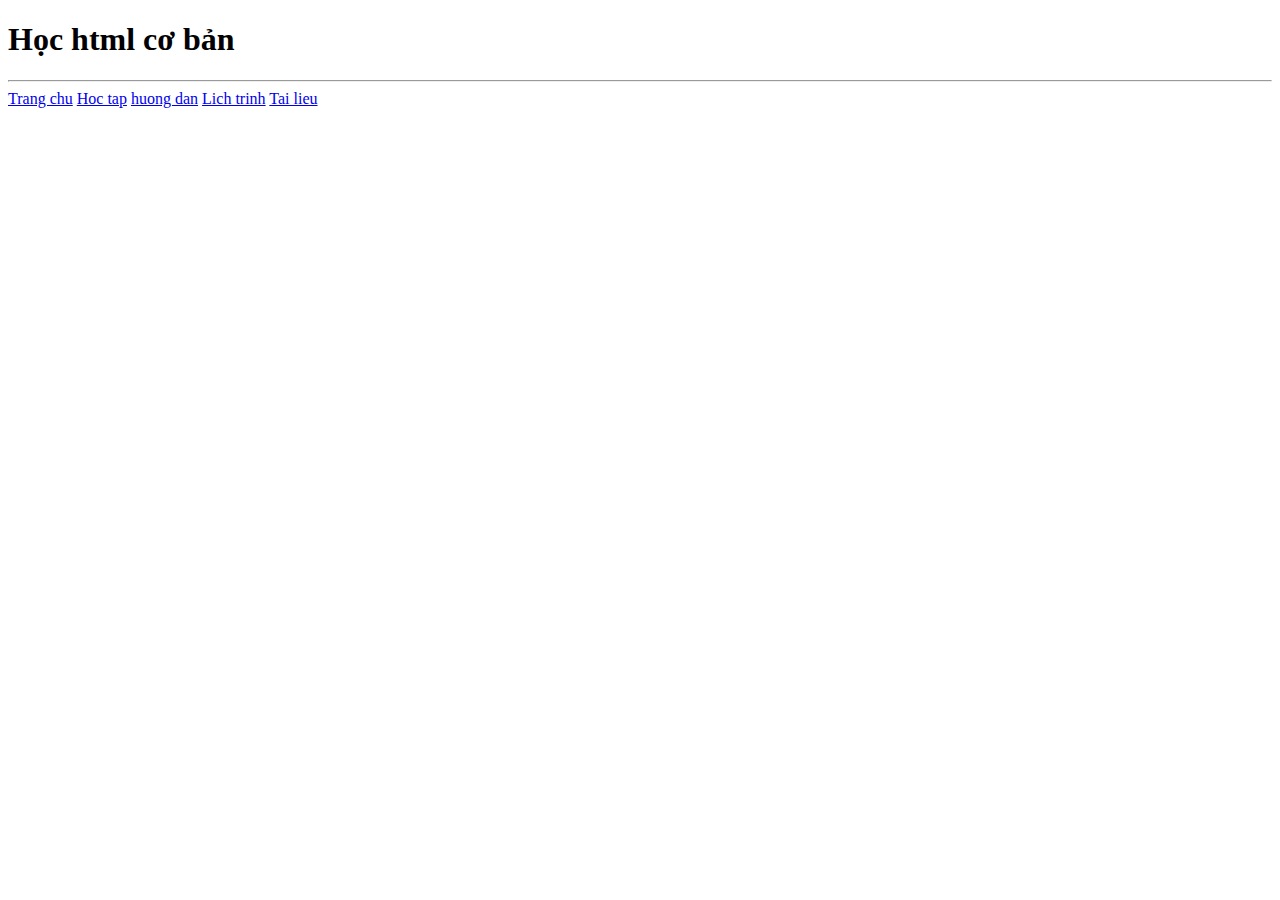
<file: index.html>
<!DOCTYPE html>
<html lang="vi">
  <head>
    <meta charset="UTF-8" />
    <meta name="viewport" content="width=device-width, initial-scale=1.0" />
    <title>Nguyen trong duy</title>
  </head>
  <body>
    <h1><b>Học html cơ bản</b></h1>
    <hr />
    <a href="/img/trangchu.html"> Trang chu</a>
    <a href="/img/hoctap.html">Hoc tap</a>
    <a href="/img/huongdan.html">huong dan</a>
    <a href="/img/lich.html">Lich trinh</a>
    <a href="/img/tailieu.html">Tai lieu</a>
  </body>
</html>
</file>
